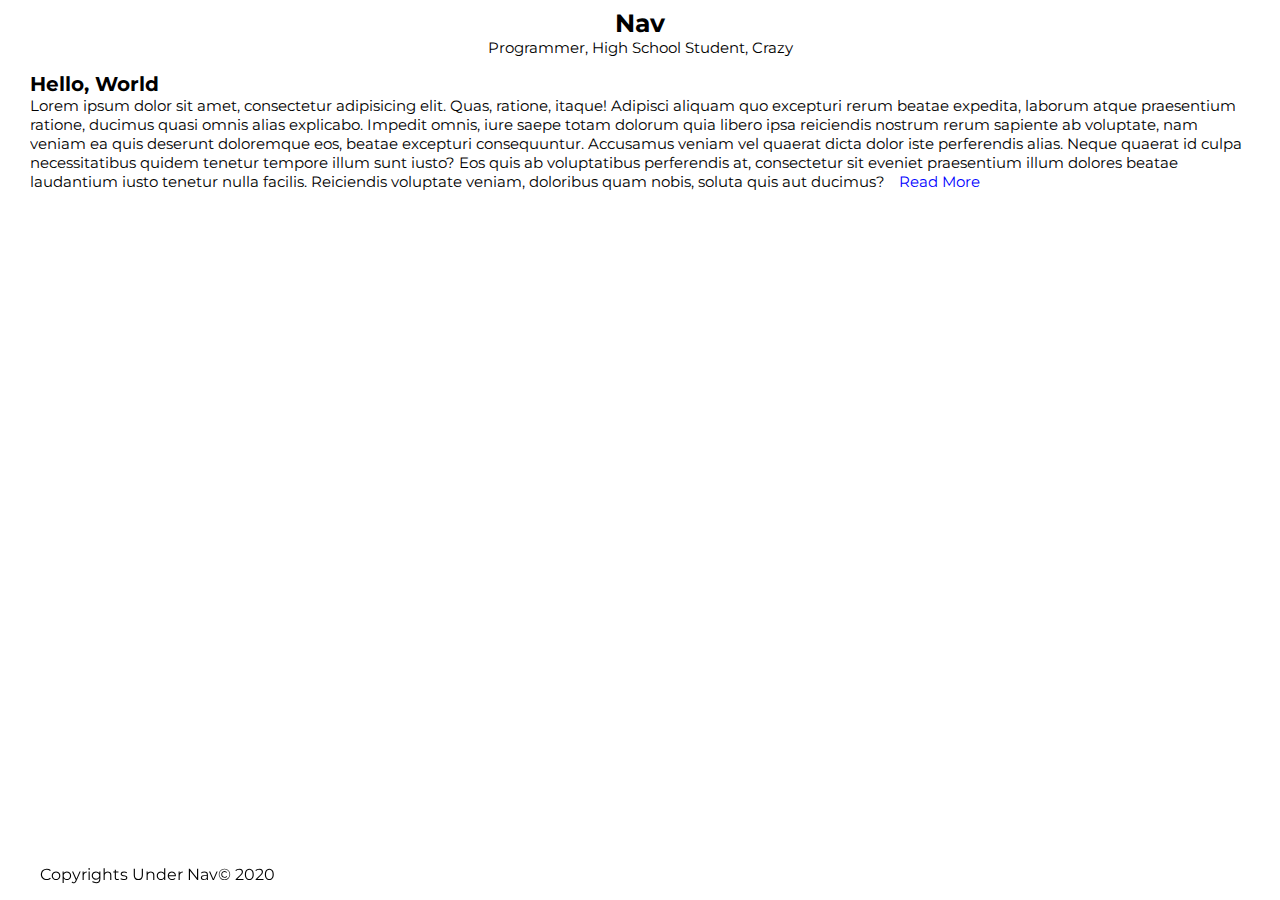
<file: templates/index.html>
<!DOCTYPE html>
<html lang="en">
<head>
	<meta charset="UTF-8">
	<title>Test Styling</title>
	<!-- Google Fonts -->
	<link href="https://fonts.googleapis.com/css2?family=Montserrat&display=swap" rel="stylesheet">
	<!-- Custom CSS -->
	<link rel="stylesheet" href="style.css">
</head>
<body>
	<header>
		<h1>Nav</h1>
		<p>Programmer, High School Student, Crazy</p>
	</header>
	<section class="main">
		<h1>Hello, World</h1>
		<p>Lorem ipsum dolor sit amet, consectetur adipisicing elit. Quas, ratione, itaque! Adipisci aliquam quo excepturi rerum beatae expedita, laborum atque praesentium ratione, ducimus quasi omnis alias explicabo. Impedit omnis, iure saepe totam dolorum quia libero ipsa reiciendis nostrum rerum sapiente ab voluptate, nam veniam ea quis deserunt doloremque eos, beatae excepturi consequuntur. Accusamus veniam vel quaerat dicta dolor iste perferendis alias. Neque quaerat id culpa necessitatibus quidem tenetur tempore illum sunt iusto? Eos quis ab voluptatibus perferendis at, consectetur sit eveniet praesentium illum dolores beatae laudantium iusto tenetur nulla facilis. Reiciendis voluptate veniam, doloribus quam nobis, soluta quis aut ducimus? <a href="#">Read More</a></p>
	</section>
	<div id="copyrights">
		<p>Copyrights Under Nav&copy; 2020</p>
	</div>
</body>
</html>
</file>
<file: templates/style.css>
/* Global Styling */
* {  
	font-family: 'Montserrat', sans-serif;
	margin-left: 10px;
	margin-right: 10px;
}

/* Header Styling */
header {
	display: block;
	text-align: center;
	margin-bottom: 15px;
}
header h1 {
	font-size: 25px;
	padding: 0;
	margin: 0;
}
header p {
	font-size: 15px;
	padding: 0;
	margin: 0;
}

/* Section Styling */
.main {}
.main h1 {
	font-size: 20px;
	margin: 0;
	padding: 0;
}
.main p {
	font-size: 15px;
	margin: 0;
	padding: 0;
}
.main p a {
	font-size: 15px;
	color: blue;
	text-decoration: none;
	cursor: pointer;
}

/* Copyrights Styling */
#copyrights {
	position: fixed;
	bottom: 0;
	margin-left: 10px;
}
</file>
